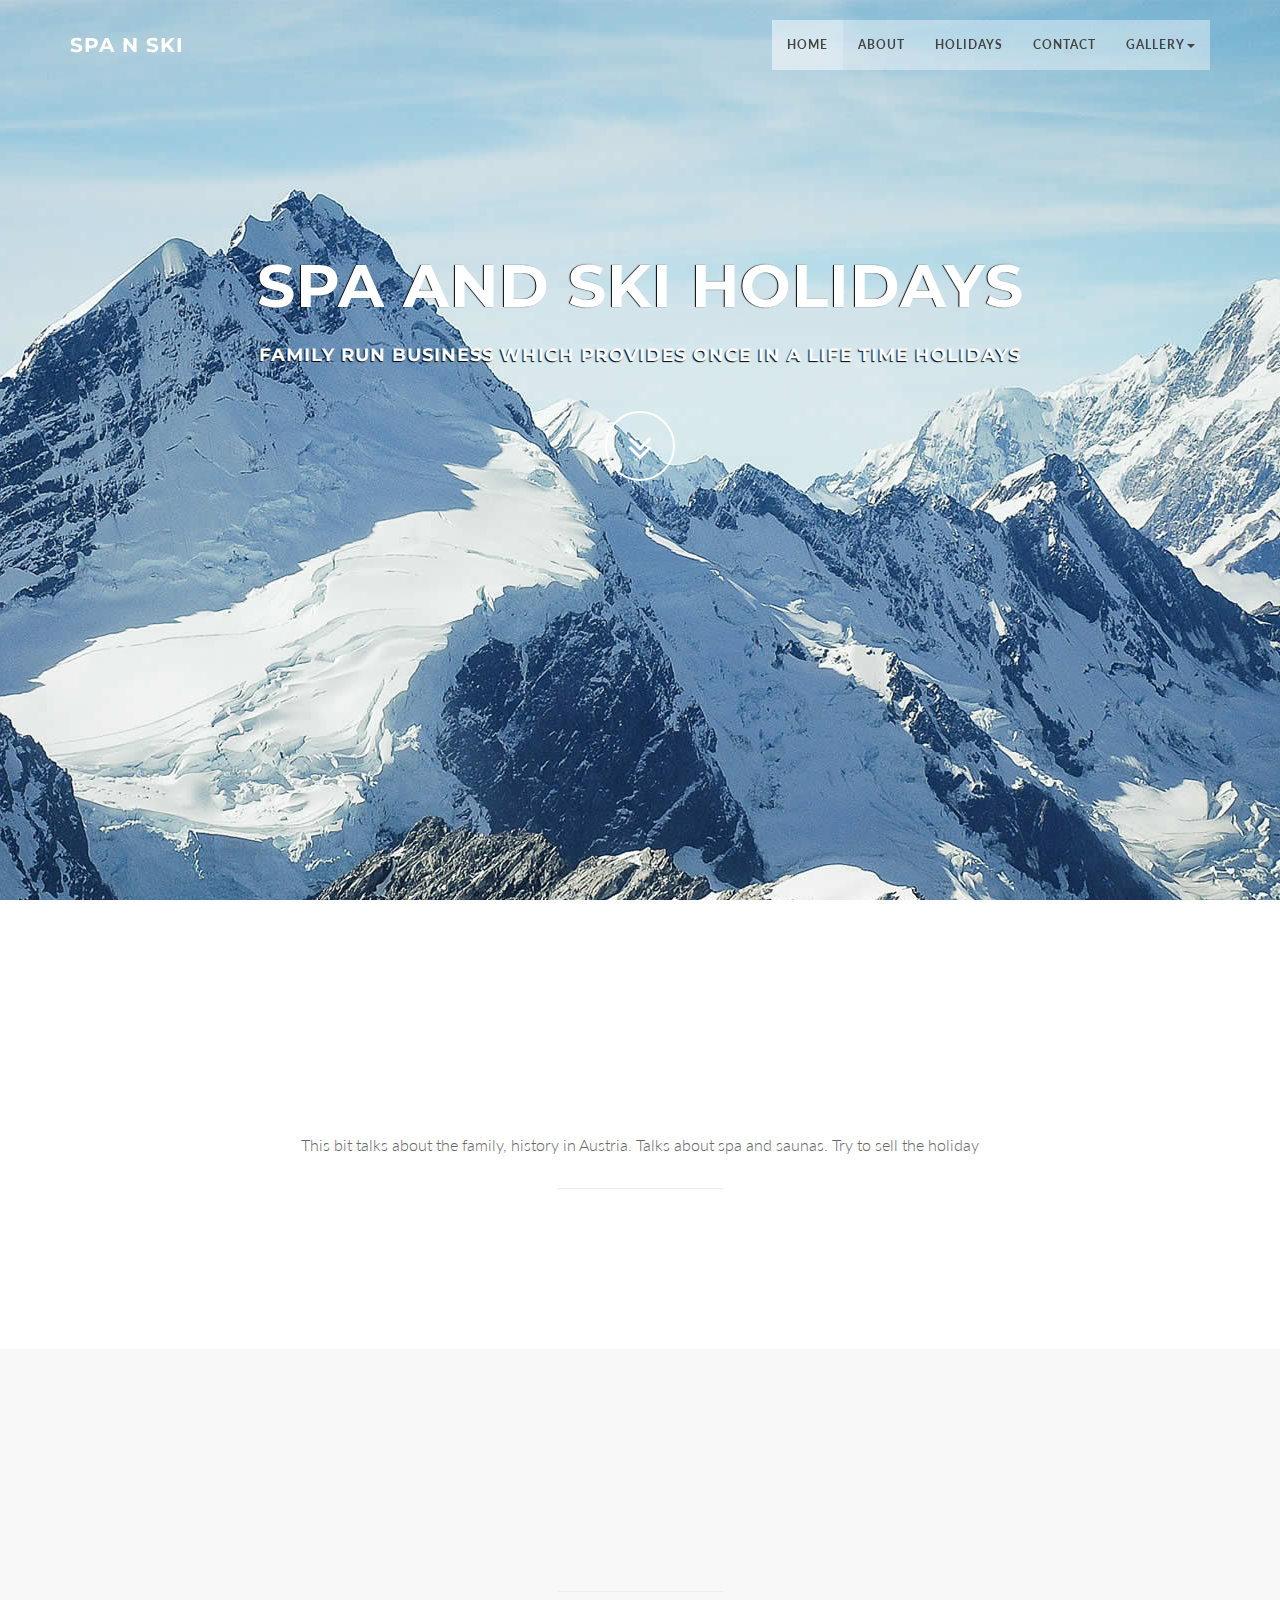
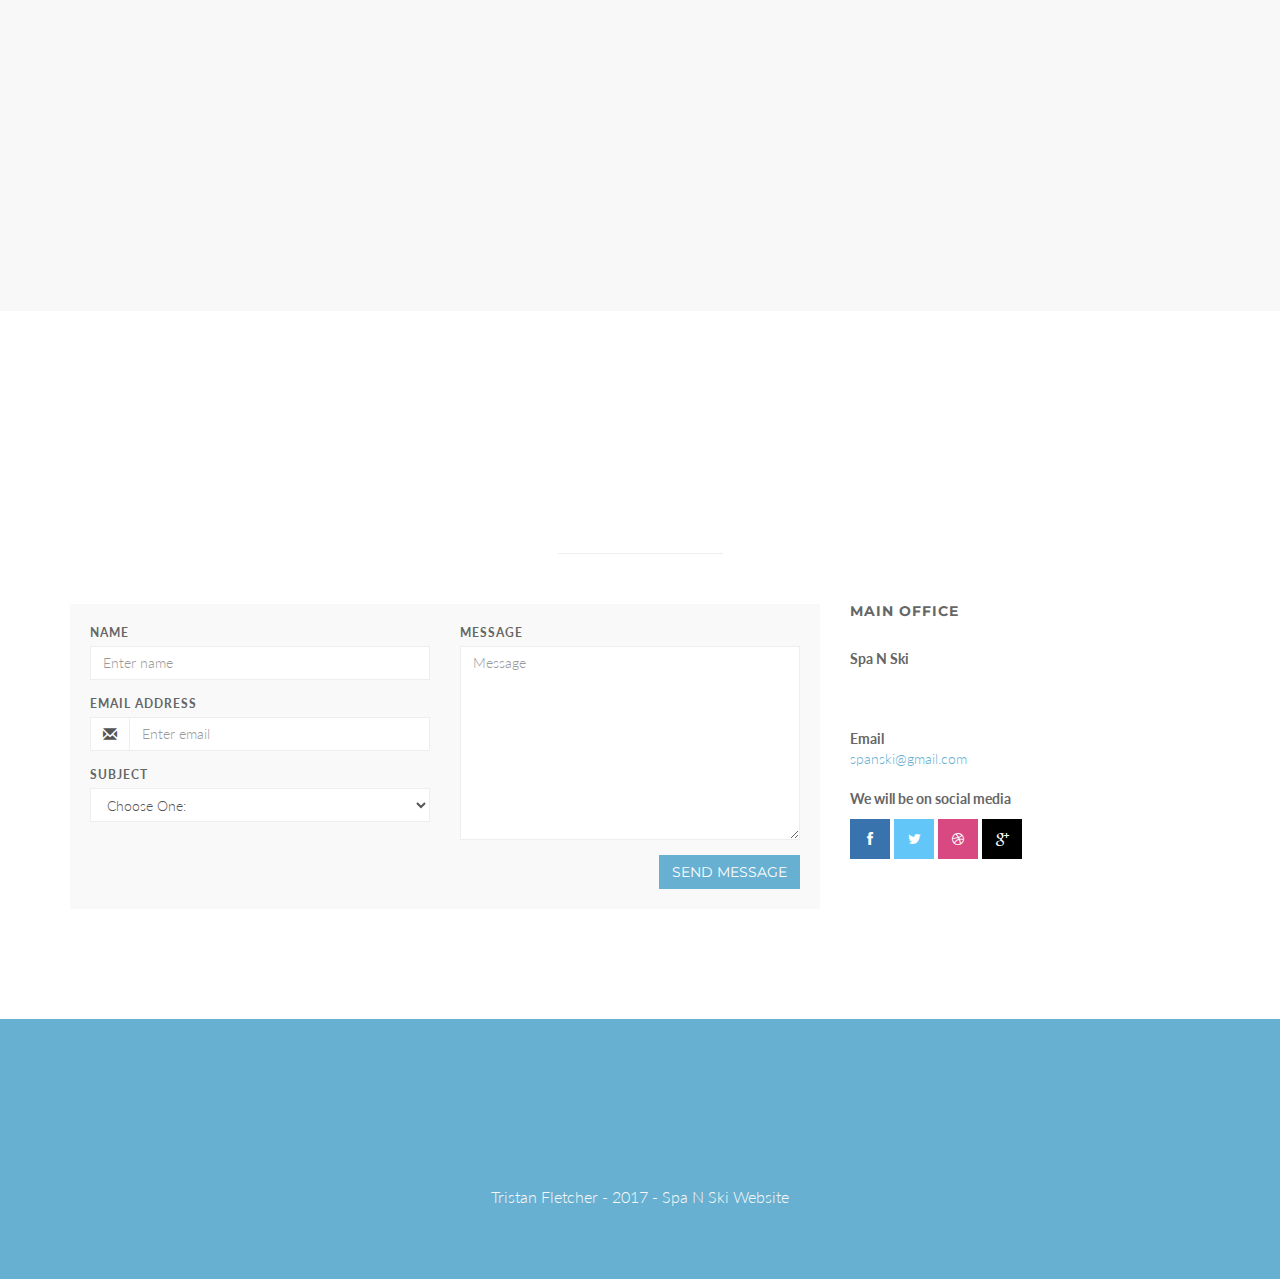
<file: spanski/index.html>
<!DOCTYPE html>
<html lang="en">


<head>
    <meta charset="utf-8">
    <meta name="viewport" content="width=device-width, initial-scale=1.0">
    <meta name="description" content="">
    <meta name="author" content="">

    <title>Spa And Ski</title>


    <link href="css/bootstrap.min.css" rel="stylesheet" type="text/css">

    <link href="font-awesome/css/font-awesome.min.css" rel="stylesheet" type="text/css">
	<link href="css/animate.css" rel="stylesheet" />

    <link href="css/style.css" rel="stylesheet">
	<link href="color/default.css" rel="stylesheet">

</head>

<body id="page-top" data-spy="scroll" data-target=".navbar-custom">

	<div id="preloader">
	  <div id="load"></div>
	</div>

    <nav class="navbar navbar-custom navbar-fixed-top" role="navigation">
        <div class="container">
            <div class="navbar-header page-scroll">
                <button type="button" class="navbar-toggle" data-toggle="collapse" data-target=".navbar-main-collapse">
                    <i class="fa fa-bars"></i>
                </button>
                <a class="navbar-brand" href="index.html">
                    <h1>SPA n SKI</h1>
                </a>
            </div>


            <div class="collapse navbar-collapse navbar-right navbar-main-collapse">
      <ul class="nav navbar-nav">
        <li class="active"><a href="#intro">Home</a></li>
        <li><a href="#about">About</a></li>
		<li><a href="#service">Holidays</a></li>
		<li><a href="#contact">Contact</a></li>
        <li class="dropdown">
          <a href="#" class="dropdown-toggle" data-toggle="dropdown">Gallery<b class="caret"></b></a>
          <ul class="dropdown-menu">
            <li><a href="#">Photos</a></li>
            <li><a href="#">Videos</a></li>
          </ul>
        </li>
      </ul>
            </div>

        </div>

    </nav>


    <section id="intro" class="intro">
	
		<div class="slogan">
			<h2>SPA AND SKI <span class="text_color">HOLIDAYS</span> </h2>
			<h4>FAMILY RUN BUSINESS WHICH PROVIDES ONCE IN A LIFE TIME HOLIDAYS</h4>
		</div>
		<div class="page-scroll">
			<a href="#service" class="btn btn-circle">
				<i class="fa fa-angle-double-down animated"></i>
			</a>
		</div>
    </section>


    <section id="about" class="home-section text-center">
		<div class="heading-about">
			<div class="container">
			<div class="row">
				<div class="col-lg-8 col-lg-offset-2">
					<div class="wow bounceInDown" data-wow-delay="0.4s">
					<div class="section-heading">
					<h2>About us</h2>
					<i class="fa fa-2x fa-angle-down"></i>

					</div>
					</div>
				</div>
			</div>
			</div>
		</div>
		<div class="container">
		<p>This bit talks about the family, history in Austria. Talks about spa and saunas. Try to sell the holiday</p>

		<div class="row">
			<div class="col-lg-2 col-lg-offset-5">
				<hr class="marginbot-50">
			</div>
		</div>
        <div class="row">
           
		</div>
	</section>

	


    <section id="service" class="home-section text-center bg-gray">
		
		<div class="heading-about">
			<div class="container">
			<div class="row">
				<div class="col-lg-8 col-lg-offset-2">
					<div class="wow bounceInDown" data-wow-delay="0.4s">
					<div class="section-heading">
					<h2>Holidays</h2>
					<i class="fa fa-2x fa-angle-down"></i>

					</div>
					</div>
				</div>
			</div>
			</div>
		</div>
		<div class="container">
		<div class="row">
			<div class="col-lg-2 col-lg-offset-5">
				<hr class="marginbot-50">
			</div>
		</div>
        <div class="row">
            <div class="col-sm-3 col-md-3">
				<div class="wow fadeInLeft" data-wow-delay="0.2s">
                <div class="service-box">
					<div class="service-icon">
						<img src="img/icons/sauna.png" alt="" />
					</div>
					<div class="service-desc">
						<h5>Sauna</h5>
						<p>Talk about Sauna's. The expirence etc</p>
					</div>
                </div>
				</div>
            </div>
			<div class="col-sm-3 col-md-3">
				<div class="wow fadeInUp" data-wow-delay="0.2s">
                <div class="service-box">
					<div class="service-icon">
						<img src="img/icons/swim.png" alt="" />
					</div>
					<div class="service-desc">
						<h5>Swimming</h5>
						<p>Talk about the pools etc</p>
					</div>
                </div>
				</div>
            </div>
			<div class="col-sm-3 col-md-3">
				<div class="wow fadeInUp" data-wow-delay="0.2s">
                <div class="service-box">
					<div class="service-icon">
						<img src="img/icons/hiking.png" alt="" />
					</div>
					<div class="service-desc">
						<h5>Walks</h5>
						<p>Can also have late night walks<p>
					</div>
                </div>
				</div>
            </div>
			<div class="col-sm-3 col-md-3">
				<div class="wow fadeInRight" data-wow-delay="0.2s">
                <div class="service-box">
					<div class="service-icon">
						<img src="img/icons/service-icon-4.png" alt="" />
					</div>
					<div class="service-desc">
						<h5>Something else here</h5>
						<p>Something</p>
					</div>
                </div>
				</div>
            </div>
        </div>		
		</div>
	</section>

	

	


    <section id="contact" class="home-section text-center">
		<div class="heading-contact">
			<div class="container">
			<div class="row">
				<div class="col-lg-8 col-lg-offset-2">
					<div class="wow bounceInDown" data-wow-delay="0.4s">
					<div class="section-heading">
					<h2>Get in touch</h2>
					<i class="fa fa-2x fa-angle-down"></i>

					</div>
					</div>
				</div>
			</div>
			</div>
		</div>
		<div class="container">

		<div class="row">
			<div class="col-lg-2 col-lg-offset-5">
				<hr class="marginbot-50">
			</div>
		</div>
    <div class="row">
        <div class="col-lg-8">
            <div class="boxed-grey">
                <form id="contact-form">
                <div class="row">
                    <div class="col-md-6">
                        <div class="form-group">
                            <label for="name">
                                Name</label>
                            <input type="text" class="form-control" id="name" placeholder="Enter name" required="required" />
                        </div>
                        <div class="form-group">
                            <label for="email">
                                Email Address</label>
                            <div class="input-group">
                                <span class="input-group-addon"><span class="glyphicon glyphicon-envelope"></span>
                                </span>
                                <input type="email" class="form-control" id="email" placeholder="Enter email" required="required" /></div>
                        </div>
                        <div class="form-group">
                            <label for="subject">
                                Subject</label>
                            <select id="subject" name="subject" class="form-control" required="required">
                                <option value="na" selected="">Choose One:</option>
                                <option value="service">Holiday</option>
                                <option value="suggestions">Pricing</option>
                                <option value="product">Transport</option>
                            </select>
                        </div>
                    </div>
                    <div class="col-md-6">
                        <div class="form-group">
                            <label for="name">
                                Message</label>
                            <textarea name="message" id="message" class="form-control" rows="9" cols="25" required="required"
                                placeholder="Message"></textarea>
                        </div>
                    </div>
                    <div class="col-md-12">
                        <button type="submit" class="btn btn-skin pull-right" id="btnContactUs">
                            Send Message</button>
                    </div>
                </div>
                </form>
            </div>
        </div>
		
		<div class="col-lg-4">
			<div class="widget-contact">
				<h5>Main Office</h5>
				
				<address>
				  <strong>Spa N Ski</strong><br>
				  <br>
				  <br>
				  <abbr title="Phone"></abbr> 
				</address>

				<address>
				  <strong>Email</strong><br>
				  <a href="mailto:#">spanski@gmail.com</a>
				</address>	
				<address>
				  <strong>We will be on social media</strong><br>
                       	<ul class="company-social">
                            <li class="social-facebook"><a href="#" target="_blank"><i class="fa fa-facebook"></i></a></li>
                            <li class="social-twitter"><a href="#" target="_blank"><i class="fa fa-twitter"></i></a></li>
                            <li class="social-dribble"><a href="#" target="_blank"><i class="fa fa-dribbble"></i></a></li>
                            <li class="social-google"><a href="#" target="_blank"><i class="fa fa-google-plus"></i></a></li>
                        </ul>	
				</address>					
			
			</div>	
		</div>
    </div>	

		</div>
	</section>


	<footer>
		<div class="container">
			<div class="row">
				<div class="col-md-12 col-lg-12">
					<div class="wow shake" data-wow-delay="0.4s">
					<div class="page-scroll marginbot-30">
						<a href="#intro" id="totop" class="btn btn-circle">
							<i class="fa fa-angle-double-up animated"></i>
						</a>
					</div>
					</div>
					<p>Tristan Fletcher - 2017 - Spa N Ski Website</p>

				</div>
			</div>	
		</div>
	</footer>


    <script src="js/jquery.min.js"></script>
    <script src="js/bootstrap.min.js"></script>
    <script src="js/jquery.easing.min.js"></script>	
	<script src="js/jquery.scrollTo.js"></script>
	<script src="js/wow.min.js"></script>

    <script src="js/custom.js"></script>

</body>

</html>
</file>
<file: spanski/css/style.css>
/* ==== Google font ==== */
@import url('http://fonts.googleapis.com/css?family=Lato:100,300,400,700,900,100italic,300italic,400italic,700italic,900italic|Montserrat:700|Merriweather:400italic');


body {
    width: 100%;
    height: 100%;
    font-family: 'Lato',sans-serif;
	font-weight: 300;
    color: #666;
    background-color: #fff;
}

html {
    width: 100%;
    height: 100%;
}

h1,
h2,
h3,
h4,
h5,
h6 {
    margin: 0 0 30px;
    text-transform: uppercase;
    font-family: Montserrat,sans-serif;
    font-weight: 700;
    letter-spacing: 1px;
}

p {
    margin: 0 0 20px;
    font-size: 16px;
    line-height: 1.6em;
}

p.lead {
	font-weight: 600;
}

a {
    color: #28c3ab;
    -webkit-transition: all .2s ease-in-out;
    -moz-transition: all .2s ease-in-out;
    transition: all .2s ease-in-out;
}

a:hover,
a:focus {
    text-decoration: none;
    color: #176e61;
}

.light {
    font-weight: 400;
}

.navbar {
    margin-bottom: 0;
    border-bottom: 1px solid rgba(255,255,255,.3);
	
}

.navbar-brand {
    font-weight: 700;
}
.navbar-brand {
  height: 40px;
  padding: 5px 15px;
  font-size: 18px;
  line-height: 1em;
}

.navbar-brand h1{
	color: #fff;
  font-size: 20px;
  line-height: 40px;
}

.navbar-brand:focus {
    outline: 0;
}

.nav.navbar-nav {
    background-color: rgba(255,255,255,.4);
}

.navbar-custom.top-nav-collapse .nav.navbar-nav {
    background-color: rgba(0,0,0,0);
}


.navbar-custom ul.nav li a {
	font-size: 12px;
	letter-spacing: 1px;
    color: #444;
	text-transform: uppercase;
	font-weight: 700;
}

.navbar-custom.top-nav-collapse ul.nav li a {
	    -webkit-transition: all .2s ease-in-out;
    -moz-transition: all .2s ease-in-out;
    transition: all .2s ease-in-out;
	color: #fff;
}

.navbar-custom ul.nav ul.dropdown-menu {
	  border-radius: 0;	
}

.navbar-custom ul.nav ul.dropdown-menu li {
	border-bottom: 1px solid #f5f5f5;

}

.navbar-custom ul.nav ul.dropdown-menu li:last-child{
	border-bottom: none;
}

.navbar-custom ul.nav ul.dropdown-menu li a {
	padding: 10px 20px;
}

.navbar-custom ul.nav ul.dropdown-menu li a:hover {
	background: #fefefe;
}

.navbar-custom.top-nav-collapse ul.nav ul.dropdown-menu li a {
	color: #666;
}

.navbar-custom .nav li a {
    -webkit-transition: background .3s ease-in-out;
    -moz-transition: background .3s ease-in-out;
    transition: background .3s ease-in-out;
}

.navbar-custom .nav li a:hover,
.navbar-custom .nav li a:focus,
.navbar-custom .nav li.active {
    outline: 0;
    background-color: rgba(255,255,255,.2);
}
.navbar-custom .nav li a:hover,
.navbar-custom .nav li a:focus,
.navbar-custom .nav li.active {
    outline: 0;
    background-color: rgba(255,255,255,.2);
}

.navbar-toggle {
    padding: 4px 6px;
    font-size: 14px;
    color: #fff;
}

.navbar-toggle:focus,
.navbar-toggle:active {
    outline: 0;
}


/* loader */
#preloader {
    background: #ffffff;
    bottom: 0;
    height: 100%;
    left: 0;
    position: fixed;
    right: 0;
    top: 0;
    width: 100%;
    z-index: 999;
}


#loaderInner {
    background:#ffffff url(../img/spinner.gif) center center no-repeat;
    height: 60px;
    left: 50%;
    margin: -50px 0 0 -50px;
    position: absolute;
    top: 50%;
    width: 60px;
}

@keyframes boxSpin{
  0%{
    transform: translate(-10px, 0px);
  }
  25%{
    transform: translate(10px, 10px);
  }
  50%{
    transform: translate(10px, -10px);
  }
  75%{
    transform: translate(-10px, -10px);
  }
  100%{
    transform: translate(-10px, 10px);
  }
}


@keyframes shadowSpin{
  0%{
    box-shadow: 10px -10px #39CCCC, -10px 10px #FFDC00;
  }
  25%{
    box-shadow: 10px 10px #39CCCC, -10px -10px #FFDC00;
  }
  50%{
    box-shadow: -10px 10px #39CCCC, 10px -10px #FFDC00;
  }
  75%{
    box-shadow: -10px -10px #39CCCC, 10px 10px #FFDC00;
  }
  100%{
    box-shadow: 10px -10px #39CCCC, -10px 10px #FFDC00;
  }
}

#load {
	z-index: 9999;
  background-color: #FF4136;
  opacity: 0.75;
  width: 10px;
  height: 10px;
  position: absolute;
  top: 50%;
  margin: -5px auto 0 auto;
  left: 0;
  right: 0;
  border-radius: 0px;
  border: 5px solid #FF4136;
  box-shadow: 10px 0px #39CCCC, 10px 0px #01FF70;
  animation: shadowSpin 1s ease-in-out infinite;
}

/* misc */
hr {
  margin-top: 10px;
}

/* margins */
.marginbot-0{margin-bottom:0 !important;}
.marginbot-10{margin-bottom:10px !important;}
.marginbot-20{margin-bottom:20px !important;}
.marginbot-30{margin-bottom:30px !important;}
.marginbot-40{margin-bottom:40px !important;}
.marginbot-50{margin-bottom:50px !important;}

/* ===========================
--- General sections
============================ */

.home-section {
    padding-top: 110px;
    padding-bottom: 110px;
	display:block;
    position:relative;
    z-index:120;
}


.section-heading h2 {
	font-size: 40px;
}
.section-heading i {
	margin-bottom: 20px;
}


/* --- section bg var --- */

.bg-white {
	background: #fff;
}

.bg-gray {
	background: #f8f8f8;
}


.bg-dark {
	background: #575757;
}

/* --- section color var --- */

.text-light {
	color: #fff;
}



/* ===========================
--- Intro
============================ */

.intro {
	width:100%;
	position:relative;
	
	background: url(../img/bg1.jpg) no-repeat top center;
}

#intro.intro {
	padding:20% 0 0 0;
}

.intro .slogan {
	text-align: center;

}

.intro .page-scroll {
	text-align: center;
}

.brand-heading {
    font-size: 40px;
}

.intro-text {
    font-size: 18px;
}

.intro .slogan h2 {
	color: #FFF;
	text-shadow: none;
	font-size: 60px;
	line-height: 60px;
	font-weight: 700;
	font-family: Montserrat, sans-serif;
	background-color: rgba(0, 0, 0, 0);
	text-decoration: none;
	text-transform: uppercase;
	border-width: 0px;
	border-color: #000;
	border-style: none;
	text-shadow: -1px 0 1px #000;
}

.intro .slogan h4 {
	color: #fff;
	text-shadow: -1px 1px 1px #000;
}


/* ===========================
--- About
============================ */

.boxed-grey {
	background: #f9f9f9;
	padding: 20px;
}

.team h5 {
	margin-bottom: 10px;
}

.team p.subtitle {
	margin-bottom: 10px;
}

.avatar {
	margin-bottom: 20px;
}

.team-social {
	margin-left: 0;
	padding-left: 0;
	
}

.team-social {
	text-align: center;
}

.team-social li{
    display: inline-block;
	margin:0 !important;
	padding:0;
}


.team-social a{
	margin:0;
	padding:0;
    display: block;
	width: 40px;
    height: 40px;
    line-height: 40px;
    text-align: center;
    background: #3bbec0;
	color: #fff;
    -webkit-transition: background .3s ease-in-out;
    transition: background .3s ease-in-out;
}
.team-social a i{
	text-align: center;
	margin:0;
	padding:0;
}
.team-social .social-facebook a{background: #3873ae;}
.team-social .social-twitter a{background: #62c6f8;}
.team-social .social-dribble a{background: #d74980;}
.team-social .social-deviantart a{background: #8da356;}
.team-social .social-google a{background: #000;}
.team-social .social-vimeo a{background: #51a6d3;}
.team-social .social-facebook a:hover{background: #4893ce;}
.team-social .social-twitter a:hover{background: #82e6ff;}
.team-social .social-dribble a:hover{background: #f769a0;}
.team-social .social-deviantart a:hover{background: #adc376;}
.team-social .social-google a:hover{background: #333;}
.team-social .social-vimeo a:hover{background: #71c6f3;}


/* ===========================
--- Services
============================ */

.service-icon {
	margin-bottom: 20px;
}	



/* ===========================
--- Contact
============================ */

form#contact-form .form-group label {
	text-align: left !important;
	display: block;
	text-transform: uppercase;
	letter-spacing: 1px;
	font-size: 12px;
}
form#contact-form input,form#contact-form select,form#contact-form textarea {
	border-radius: 0;
	border: 1px solid #eee;
  -webkit-box-shadow: none;
          box-shadow:  none;
}

form#contact-form input:focus,form#contact-form select:focus,form#contact-form textarea:focus {
  -webkit-box-shadow: 0 1px 2px rgba(0, 0, 0, .05);
          box-shadow: 0 1px 2px rgba(0, 0, 0, .05);
}
.input-group-addon {
  background-color: #fefefe;
  border: 1px solid #eee;
  border-radius: 0;
}

.widget-contact {
	text-align: left;
}


.company-social {
	margin-left: 0;
	padding-left: 0;
	margin-top: 10px;
}

.company-social {
	text-align: left;
}

.company-social li{
    display: inline-block;
	margin:0 !important;
	padding:0;
}


.company-social a{
	margin:0;
	padding:0;
    display: block;
	width: 40px;
    height: 40px;
    line-height: 40px;
    text-align: center;
    background: #3bbec0;
	color: #fff;
    -webkit-transition: background .3s ease-in-out;
    transition: background .3s ease-in-out;
}
.company-social a i{
	text-align: center;
	margin:0;
	padding:0;
}
.company-social .social-facebook a{background: #3873ae;}
.company-social .social-twitter a{background: #62c6f8;}
.company-social .social-dribble a{background: #d74980;}
.company-social .social-deviantart a{background: #8da356;}
.company-social .social-google a{background: #000;}
.company-social .social-vimeo a{background: #51a6d3;}
.company-social .social-facebook a:hover{background: #4893ce;}
.company-social .social-twitter a:hover{background: #82e6ff;}
.company-social .social-dribble a:hover{background: #f769a0;}
.company-social .social-deviantart a:hover{background: #adc376;}
.company-social .social-google a:hover{background: #333;}
.company-social .social-vimeo a:hover{background: #71c6f3;}



/* ===========================
--- Footer
============================ */

footer {
	text-align: center;
	padding: 50px 0 ;
	
}

footer p {
	color: #f8f8f8;
}

/* ==========================
Parallax
============================= */

#parallax1{	
	background-image: url(../img/parallax/1.jpg);
}

#parallax1:after {	
	background-image: url([data-uri]);
	content: "";
	position: absolute;
	bottom: 0;
	left: 0;
	right: 0;
	top: 0;
	opacity: 0.7;
	z-index: -1;
}


#parallax2{	
	background-image: url(../img/parallax/2.jpg);

}

#parallax2:after  {	
	background-image: url([data-uri]);
	content: "";
	position: absolute;
	bottom: 0;
	left: 0;
	right: 0;
	top: 0;
	opacity: 0.7;
	z-index: -1;
}


/* ===========================
--- Elements
============================ */

.btn {
	border-radius: 0;
    text-transform: uppercase;
    font-family: Montserrat,sans-serif;
    font-weight: 400;
    -webkit-transition: all .3s ease-in-out;
    -moz-transition: all .3s ease-in-out;
    transition: all .3s ease-in-out;
}


.btn-circle {
    width: 70px;
    height: 70px;
    margin-top: 15px;
    padding: 7px 16px;
    border: 2px solid #fff;
    border-radius: 50%;
    font-size: 40px;
    color: #fff;
    background: 0 0;
    -webkit-transition: background .3s ease-in-out;
    -moz-transition: background .3s ease-in-out;
    transition: background .3s ease-in-out;
}

.btn-circle.btn-dark {
    border: 2px solid #666;
    color: #666;
}


.btn-circle:hover,
.btn-circle:focus {
    outline: 0;
    color: #fff;
    background: rgba(255,255,255,.1);
}

.btn-circle.btn-dark :hover,
.btn-circle.btn-dark :focus {
    outline: 0;
    color: #999;
    background: #fff;
}

.btn-circle.btn-dark :hover i,
.btn-circle.btn-dark :focus i{
    color: #999;
}

.page-scroll .btn-circle i.animated {
    -webkit-transition-property: -webkit-transform;
    -webkit-transition-duration: 1s;
    -moz-transition-property: -moz-transform;
    -moz-transition-duration: 1s;
}

.page-scroll .btn-circle:hover i.animated {
    -webkit-animation-name: pulse;
    -moz-animation-name: pulse;
    -webkit-animation-duration: 1.5s;
    -moz-animation-duration: 1.5s;
    -webkit-animation-iteration-count: infinite;
    -moz-animation-iteration-count: infinite;
    -webkit-animation-timing-function: linear;
    -moz-animation-timing-function: linear;
}

@-webkit-keyframes pulse {    
    0 {
        -webkit-transform: scale(1);
        transform: scale(1);
    }

    50% {
        -webkit-transform: scale(1.2);
        transform: scale(1.2);
    }

    100% {
        -webkit-transform: scale(1);
        transform: scale(1);
    }
}

@-moz-keyframes pulse {    
    0 {
        -moz-transform: scale(1);
        transform: scale(1);
    }

    50% {
        -moz-transform: scale(1.2);
        transform: scale(1.2);
    }

    100% {
        -moz-transform: scale(1);
        transform: scale(1);
    }
}


#text {
    color: #fff;
    background: #ffcc00;
}

#map {
	height: 500px;
}


.btn-skin:hover,
.btn-skin:focus,
.btn-skin:active,
.btn-skin.active {
  color: #fff;
  background-color: #666;
  border-color: #666;
}


.btn-default:hover,
.btn-default:focus {
    border: 1px solid #28c3ab;
    outline: 0;
    color: #000;
    background-color: #28c3ab;
}

.btn-huge {
    padding: 25px;
    font-size: 26px;
}

.banner-social-buttons {
    margin-top: 0;
}


/* Media queries */

@media(min-width:767px) {

    .navbar {
        padding: 20px 0;
        border-bottom: 0;
        letter-spacing: 1px;
        background: 0 0;
        -webkit-transition: background .5s ease-in-out,padding .5s ease-in-out;
        -moz-transition: background .5s ease-in-out,padding .5s ease-in-out;
        transition: background .5s ease-in-out,padding .5s ease-in-out;
    }

    .top-nav-collapse {
        padding: 0;
        background-color: #000;
    }

    .navbar-custom.top-nav-collapse {
        border-bottom: 1px solid rgba(255,255,255,.3);
    }
	
    .intro {
        height: 100%;
        padding: 0;
    }

    .brand-heading {
        font-size: 100px;
    }
	

    .intro-text {
        font-size: 25px;
    }


}
@media (max-width:768px) {
	
	.team.boxed-grey {
		margin-bottom: 30px;
	}
	
	.boxed-grey {
		margin-bottom: 30px;
	}

	
}

@media (max-width:480px) {

	.navbar-custom .nav.navbar-nav {
    background-color: rgba(255,255,255,.4);
	}
	
	.navbar.navbar-custom.navbar-fixed-top {
		margin-bottom: 30px;
	}
	
	.tp-banner-container {
		padding-top:40px;
	}

	.page-scroll a.btn-circle {
		width: 40px;
		height: 40px;
		margin-top: 10px;
		padding: 7px 0;
		border: 2px solid #fff;
		border-radius: 50%;
		font-size: 20px;
	}
	
}
</file>
<file: spanski/color/default.css>
a,.tp-caption a.btn:hover {
	color: #67b0d1;
}
.top-nav-collapse {
	background: #67b0d1;
}

.navbar-custom ul.nav ul.dropdown-menu li a:hover {
	color: #67b0d1;
}

.owl-theme .owl-controls .owl-page.active span,
.owl-theme .owl-controls.clickable .owl-page:hover span {
    background-color: #67b0d1;
}

.widget-avatar .avatar:hover {
    border: 5px solid #67b0d1;
}

.bg-skin {
	background: #67b0d1;
}

form#contact-form input:focus,form#contact-form select:focus,form#contact-form textarea:focus {
	border-color: #67b0d1;
}

footer {
    background-color: #67b0d1;
}

.btn-skin {
  color: #fff;
  background-color: #67b0d1;
  border-color: #67b0d1;
}
</file>
